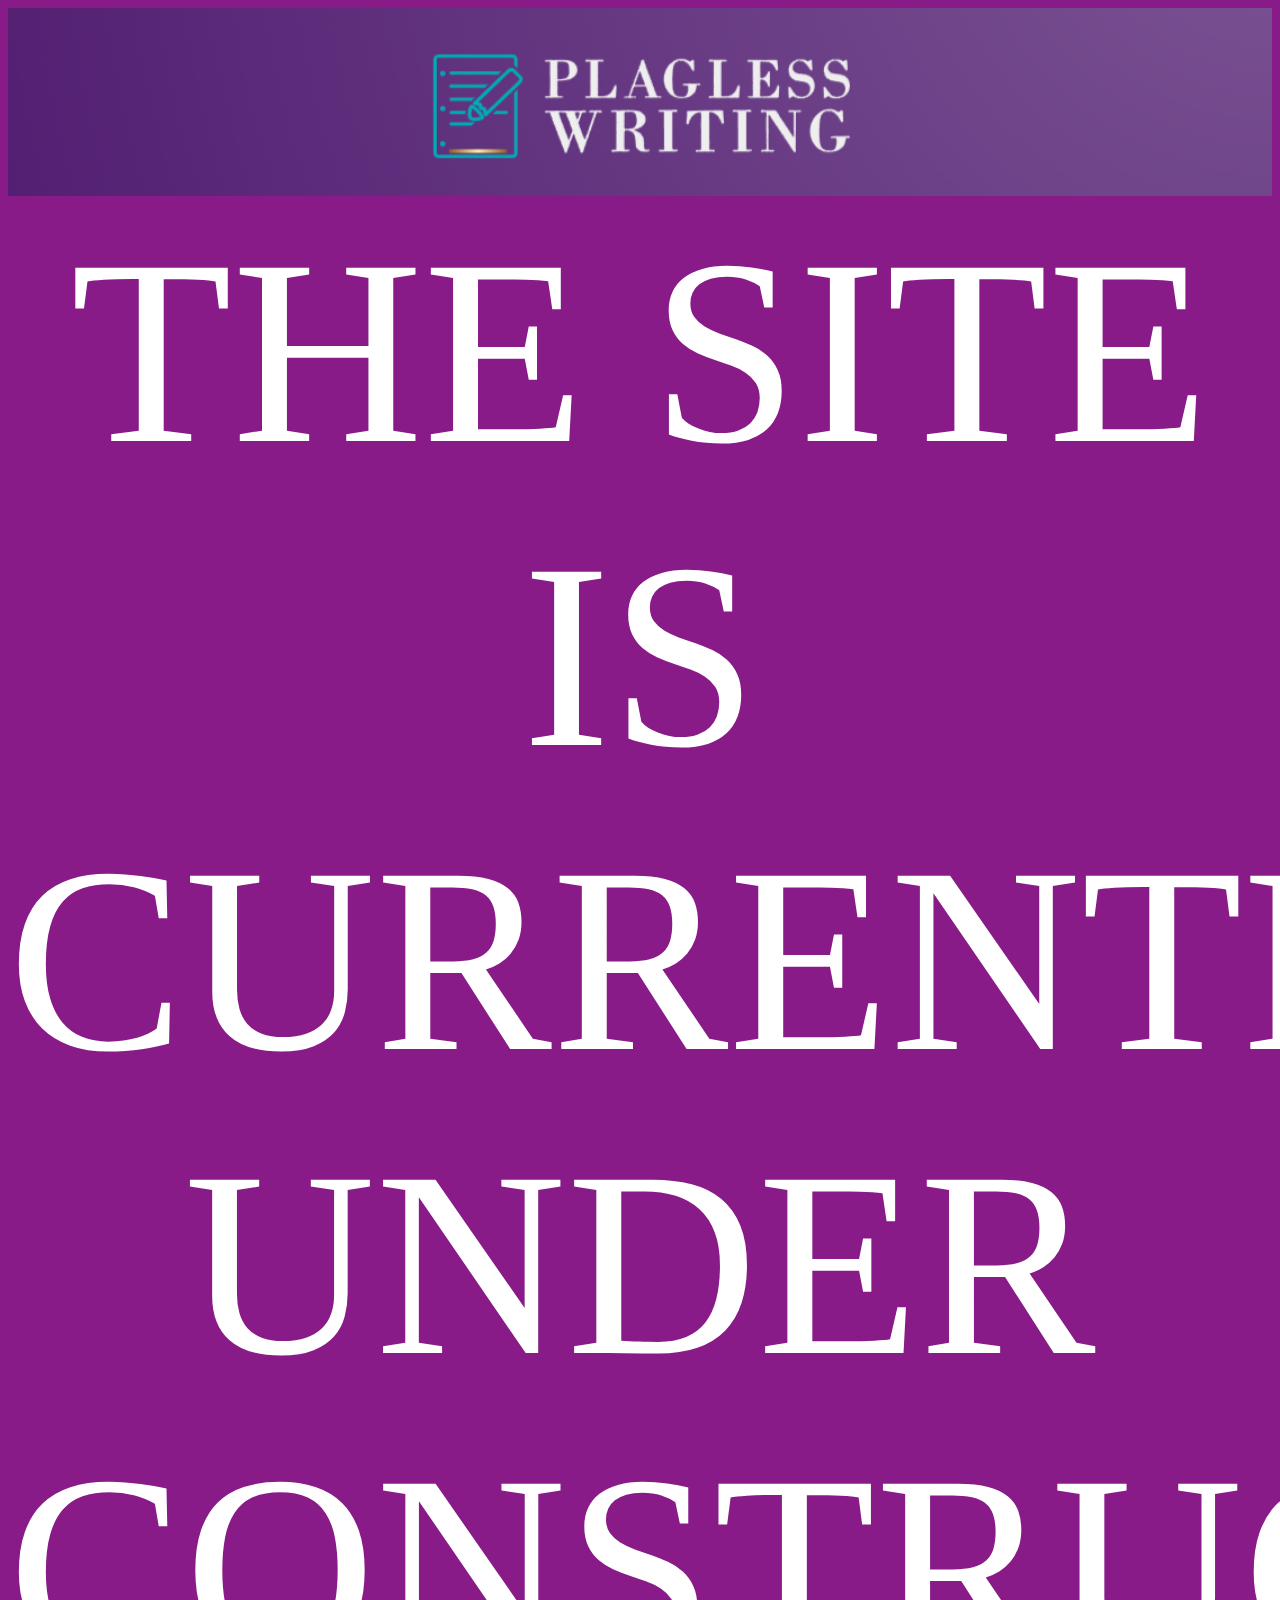
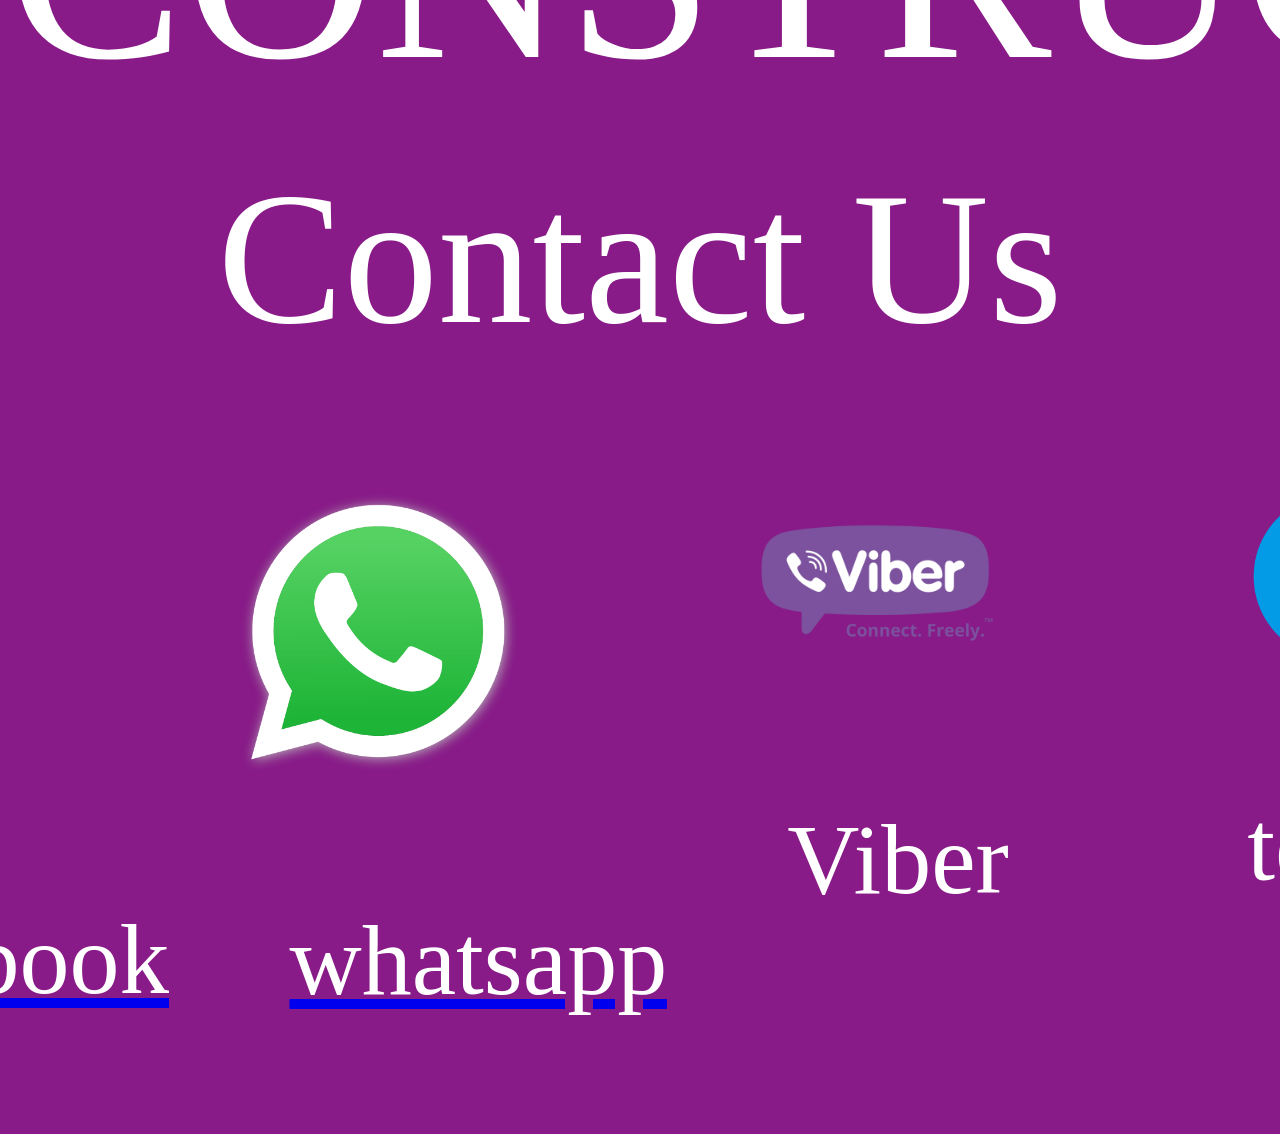
<file: index.html>
<!DOCTYPE html>
<html lang="en">

<head>
    <meta charset="UTF-8">
    <meta http-equiv="X-UA-Compatible" content="IE=edge">
    <meta name="viewport" content="width=, initial-scale=1.0">
    <title>https://sulav2060.github.io/sulavit/</title>
    <link rel="stylesheet" href="css/underconstruction.css" <link rel="underconstruction" href="underconstruction.css">
</head>

<body>
    <a href="underconstruction.html">
        <div class="logo"><img src="images/logo.png" alt="commpany logo"></div>
    </a>
    <div class="underconstruction">
        THE SITE IS CURRENTLY UNDER CONSTRUCTION.
    </div>
    <div class="contact">
        Contact Us
    </div>
    <ul class="links">
        <li>
            <a href="https://mail.google.com/mail/u/0/?fs=1&to=plaglesswriting@gmail.com&su?&body?&tf=cm" target="_blank">
                <img src="images/gmail.png" alt="email">
                <ul class="text">
                    <div>
                        <li>gmail</li>
                    </div>
                </ul>
            </a>
        </li>
        <li>
            <a href="https://www.facebook.com/PlaglessWriting-102598409018790" target="_blank">
                <img src="images/facebook.png" alt="facebook">
                <ul class="text">
                    <div>
                        <li>facebook</li>
                    </div>
                </ul>
            </a>
        </li>
        <li>
            <a href="https://api.whatsapp.com/send?phone=9779819013949" target="_blank">
                <img src="images/whatsapp.png" alt="facebook">
                <ul class="text">
                    <div>
                        <li>whatsapp</li>
                    </div>
                </ul>
            </a>
        </li>
        <li><img src="images/viber.png" alt="Viber">
            <ul class="text">
                <div>
                    <li>Viber</li>
                </div>
            </ul>
        </li>
        <li><img src="images/telegram.png" alt="telegram">
            <ul class="text">
                <div>
                    <li>telegram</li>
                </div>
            </ul>
        </li>

        <li><img src="images/phone.png" alt="phone">
            <ul class="text">
                <div>
                    <li>phone</li>
                </div>
            </ul>
        </li>
    </ul>
</body>

</html>
</file>
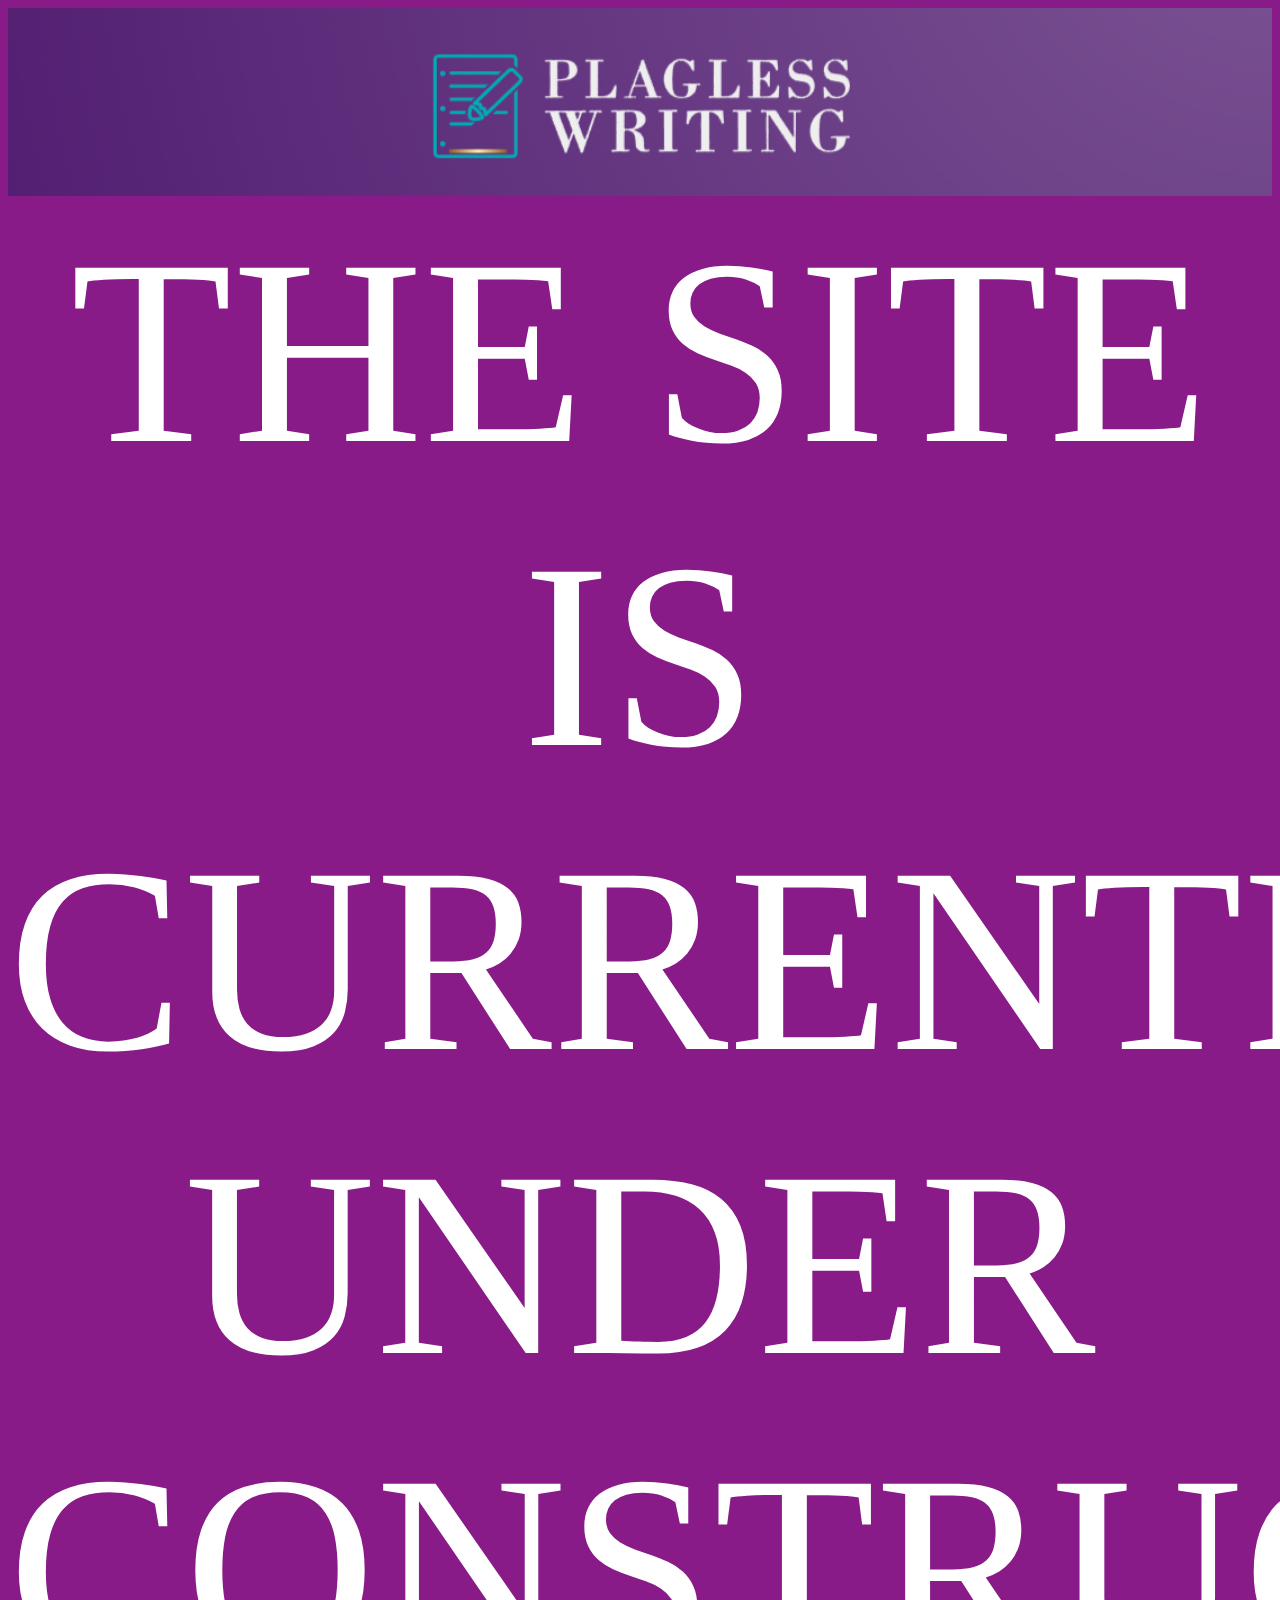
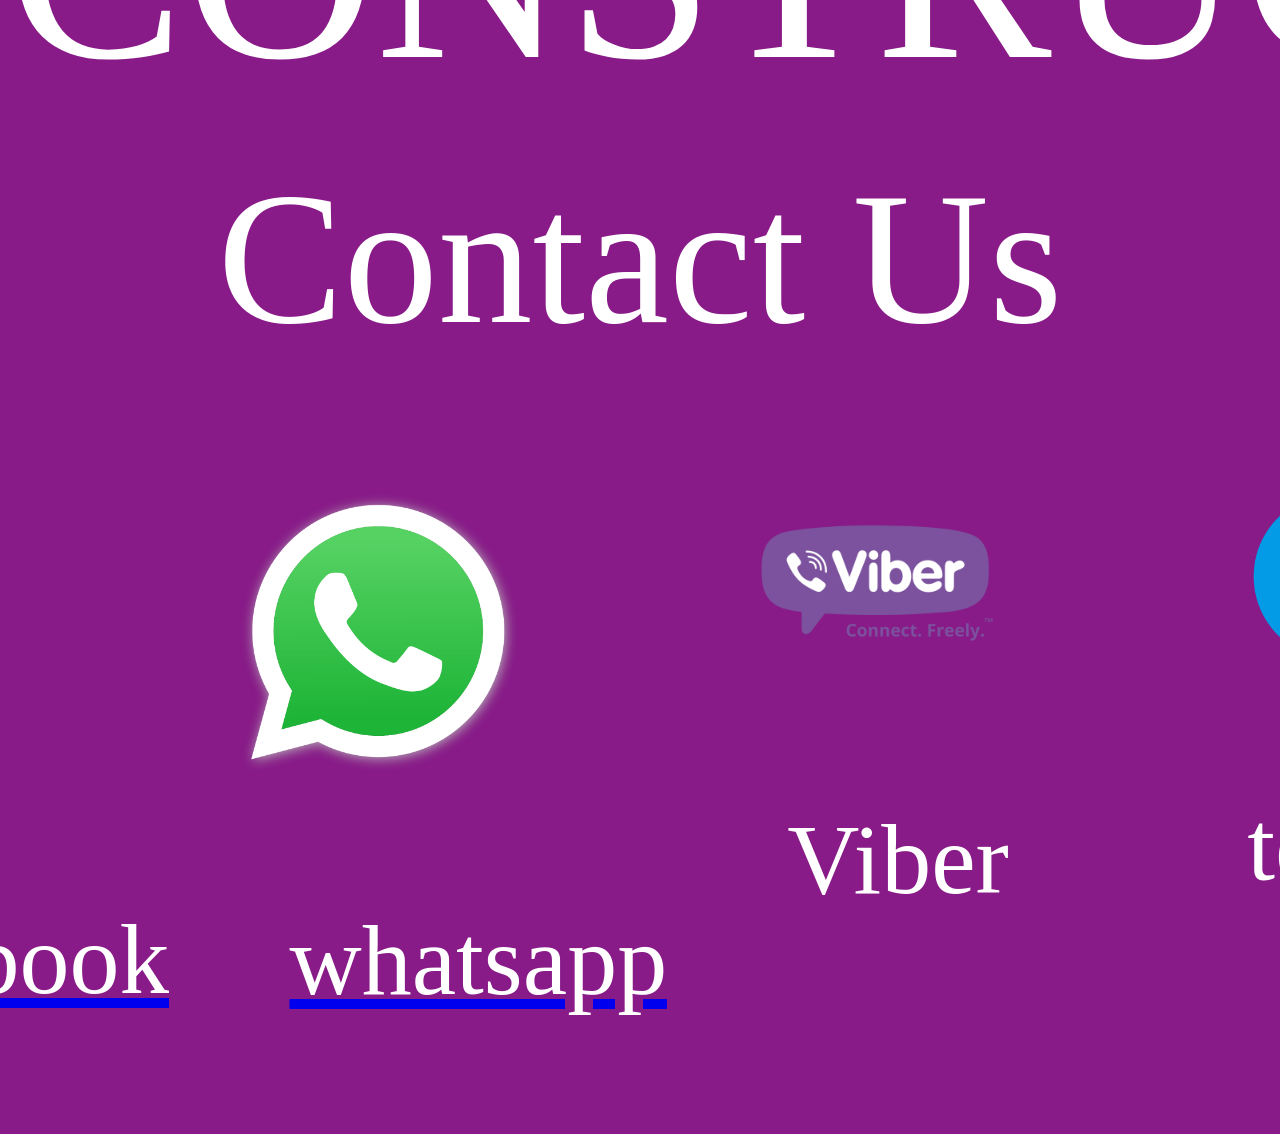
<file: underconstruction.html>
<!DOCTYPE html>
<html lang="en">

<head>
    <meta charset="UTF-8">
    <meta http-equiv="X-UA-Compatible" content="IE=edge">
    <meta name="viewport" content="width=, initial-scale=1.0">
    <title>Plagless Writing</title>
    <link rel="stylesheet" href="css/underconstruction.css" <link rel="underconstruction" href="underconstruction.css">
</head>

<body>
    <a href="underconstruction.html">
        <div class="logo"><img src="images/logo.png" alt="commpany logo"></div>
    </a>
    <div class="underconstruction">
        THE SITE IS CURRENTLY UNDER CONSTRUCTION.
    </div>
    <div class="contact">
        Contact Us
    </div>
    <ul class="links">
        <li>
            <a href="https://mail.google.com/mail/u/0/?fs=1&to=plaglesswriting@gmail.com&su?&body?&tf=cm" target="_blank">
                <img src="images/gmail.png" alt="email">
                <ul class="text">
                    <div>
                        <li>gmail</li>
                    </div>
                </ul>
            </a>
        </li>
        <li>
            <a href="https://www.facebook.com/PlaglessWriting-102598409018790" target="_blank">
                <img src="images/facebook.png" alt="facebook">
                <ul class="text">
                    <div>
                        <li>facebook</li>
                    </div>
                </ul>
            </a>
        </li>
        <li>
            <a href="https://api.whatsapp.com/send?phone=9779819013949" target="_blank">
                <img src="images/whatsapp.png" alt="facebook">
                <ul class="text">
                    <div>
                        <li>whatsapp</li>
                    </div>
                </ul>
            </a>
        </li>
        <li><img src="images/viber.png" alt="Viber">
            <ul class="text">
                <div>
                    <li>Viber</li>
                </div>
            </ul>
        </li>
        <li><img src="images/telegram.png" alt="telegram">
            <ul class="text">
                <div>
                    <li>telegram</li>
                </div>
            </ul>
        </li>

        <li><img src="images/phone.png" alt="phone">
            <ul class="text">
                <div>
                    <li>phone</li>
                </div>
            </ul>
        </li>
    </ul>
</body>

</html>
</file>
